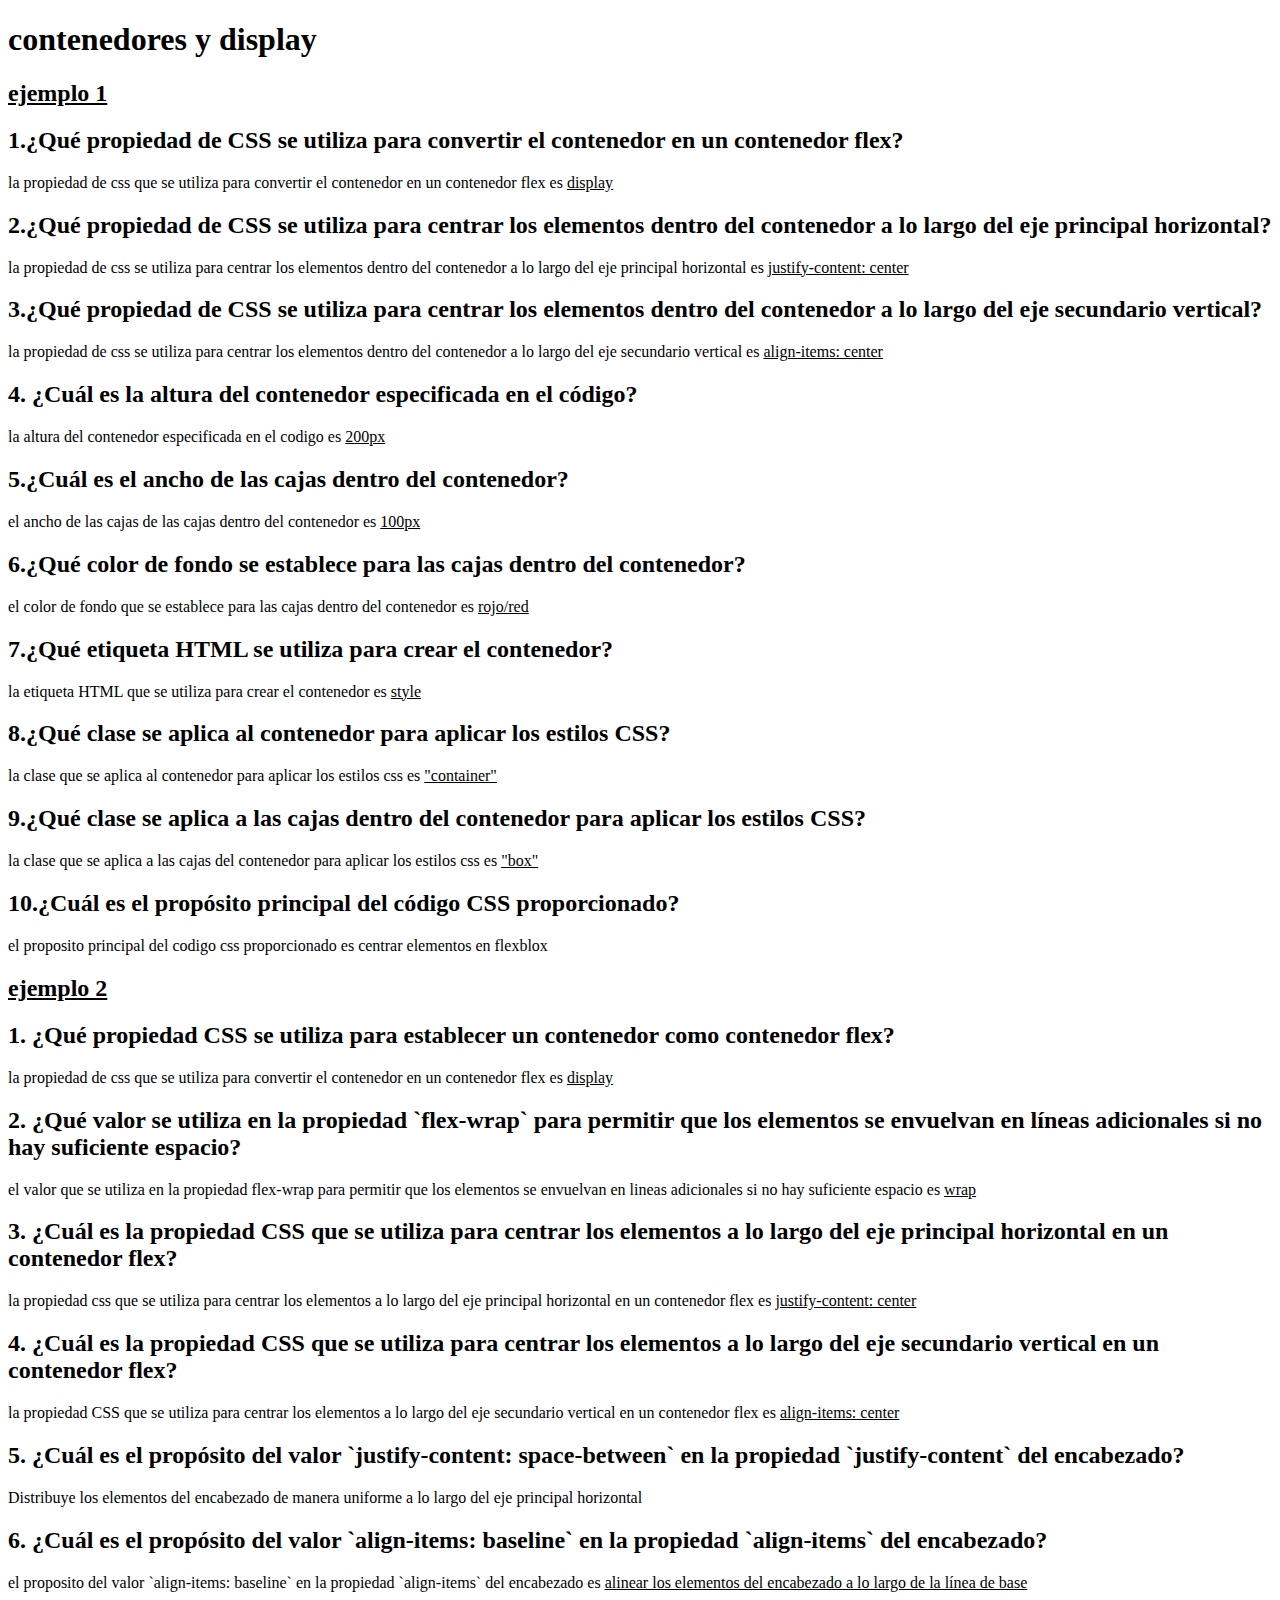
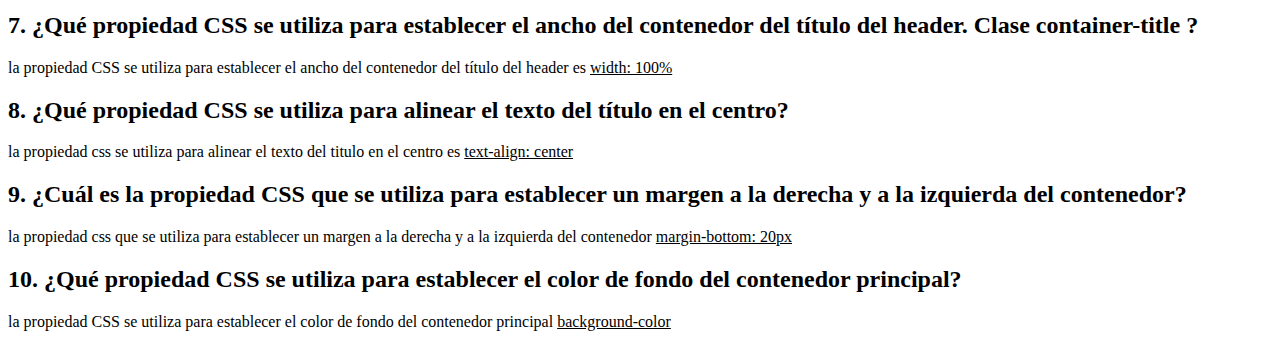
<file: index.html>
<!DOCTYPE html>
<html lang="en">
<head>
    <meta charset="UTF-8">
    <meta name="viewport" content="width=device-width, initial-scale=1.0">
    <title>preguntas</title>
</head>
<body>
    <h1>contenedores y display</h1>
    <h2><u>ejemplo 1</u></h2>
    <h2>1.¿Qué propiedad de CSS se utiliza para convertir el contenedor en un contenedor flex?</h2>
    <p>la propiedad de css que se utiliza para convertir el contenedor en un contenedor flex es <u>display</u></p>
    <h2>2.¿Qué propiedad de CSS se utiliza para centrar los elementos dentro del contenedor a lo largo del eje principal horizontal?</h2>
    <p>la propiedad de css se utiliza para centrar los elementos dentro del contenedor a lo largo del eje principal horizontal es <u>justify-content: center</u></p>
    <h2>3.¿Qué propiedad de CSS se utiliza para centrar los elementos dentro del contenedor a lo largo del eje secundario vertical?</h2>
    <p>la propiedad de css se utiliza para centrar los elementos dentro del contenedor a lo largo del eje secundario vertical es <u>align-items: center</u></p>
    <h2>4. ¿Cuál es la altura del contenedor especificada en el código?</h2>
    <p>la altura del contenedor especificada en el codigo es <u>200px</u></p>
    <h2>5.¿Cuál es el ancho de las cajas dentro del contenedor?</h2>
    <p>el ancho de las cajas de las cajas dentro del contenedor es <u>100px</u></p>
    <h2>6.¿Qué color de fondo se establece para las cajas dentro del contenedor?</h2>
    <p>el color de fondo que se establece para las cajas dentro del contenedor es <u>rojo/red</u></p>
    <h2>7.¿Qué etiqueta HTML se utiliza para crear el contenedor?</h2>
    <p>la etiqueta HTML que se utiliza para crear el contenedor es <u>style</u></p>
    <h2>8.¿Qué clase se aplica al contenedor para aplicar los estilos CSS?</h2>
    <p>la clase que se aplica al contenedor para aplicar los estilos css es <u>"container"</u></p>
    <h2>9.¿Qué clase se aplica a las cajas dentro del contenedor para aplicar los estilos CSS?</h2>
    <p>la clase que se aplica a las cajas del contenedor para aplicar los estilos css es <u>"box"</u> </p>
    <h2>10.¿Cuál es el propósito principal del código CSS proporcionado?</h2>
    <p>el proposito principal del codigo css proporcionado es centrar elementos en flexblox </p>

    <h2><u>ejemplo 2</u></h2>
    <h2>1. ¿Qué propiedad CSS se utiliza para establecer un contenedor como contenedor flex?</h2>
    <p>la propiedad de css que se utiliza para convertir el contenedor en un contenedor flex es <u>display</u></p>
    <h2>2. ¿Qué valor se utiliza en la propiedad `flex-wrap` para permitir que los elementos se envuelvan en líneas adicionales si no hay suficiente espacio?</h2>
    <p>el valor que se utiliza en la propiedad flex-wrap para permitir que los elementos se envuelvan en lineas adicionales si no hay suficiente espacio es <u>wrap</u></p>
   <h2>3. ¿Cuál es la propiedad CSS que se utiliza para centrar los elementos a lo largo del eje principal horizontal en un contenedor flex?</h2>
   <p>la propiedad css que se utiliza para centrar los elementos a lo largo del eje principal horizontal en un contenedor flex es <u>justify-content: center</u></p>
   <h2>4. ¿Cuál es la propiedad CSS que se utiliza para centrar los elementos a lo largo del eje secundario vertical en un contenedor flex?</h2>
   <p>la propiedad CSS que se utiliza para centrar los elementos a lo largo del eje secundario vertical en un contenedor flex es <u> align-items: center</u></p>
   <h2>5. ¿Cuál es el propósito del valor `justify-content: space-between` en la propiedad `justify-content` del encabezado?</h2>
   <p>Distribuye los elementos del encabezado de manera uniforme a lo largo del eje principal horizontal</p>
   <h2>6. ¿Cuál es el propósito del valor `align-items: baseline` en la propiedad `align-items` del encabezado?</h2>
    <p>el proposito del valor `align-items: baseline` en la propiedad `align-items` del encabezado es <u>alinear los elementos del encabezado a lo largo de la línea de base</u></p>
    <h2>7. ¿Qué propiedad CSS se utiliza para establecer el ancho del contenedor del título del header. Clase container-title ?</h2>
    <p>la propiedad CSS se utiliza para establecer el ancho del contenedor del título del header es  <u>width: 100%</u></p>
    <h2>8. ¿Qué propiedad CSS se utiliza para alinear el texto del título en el centro?</h2>
    <p>la propiedad css se utiliza para alinear el texto del titulo en el centro es <u>text-align: center</u></p>
    <h2>9. ¿Cuál es la propiedad CSS que se utiliza para establecer un margen a la derecha y a la izquierda del contenedor?</h2>
    <p> la propiedad css que se utiliza para establecer un margen a la derecha y a la izquierda del contenedor <u>margin-bottom: 20px</u></p>
    <h2>10. ¿Qué propiedad CSS se utiliza para establecer el color de fondo del contenedor principal?</h2>
    <p>la propiedad CSS se utiliza para establecer el color de fondo del contenedor principal <u>background-color</u></p>

</body>
</html>
</file>
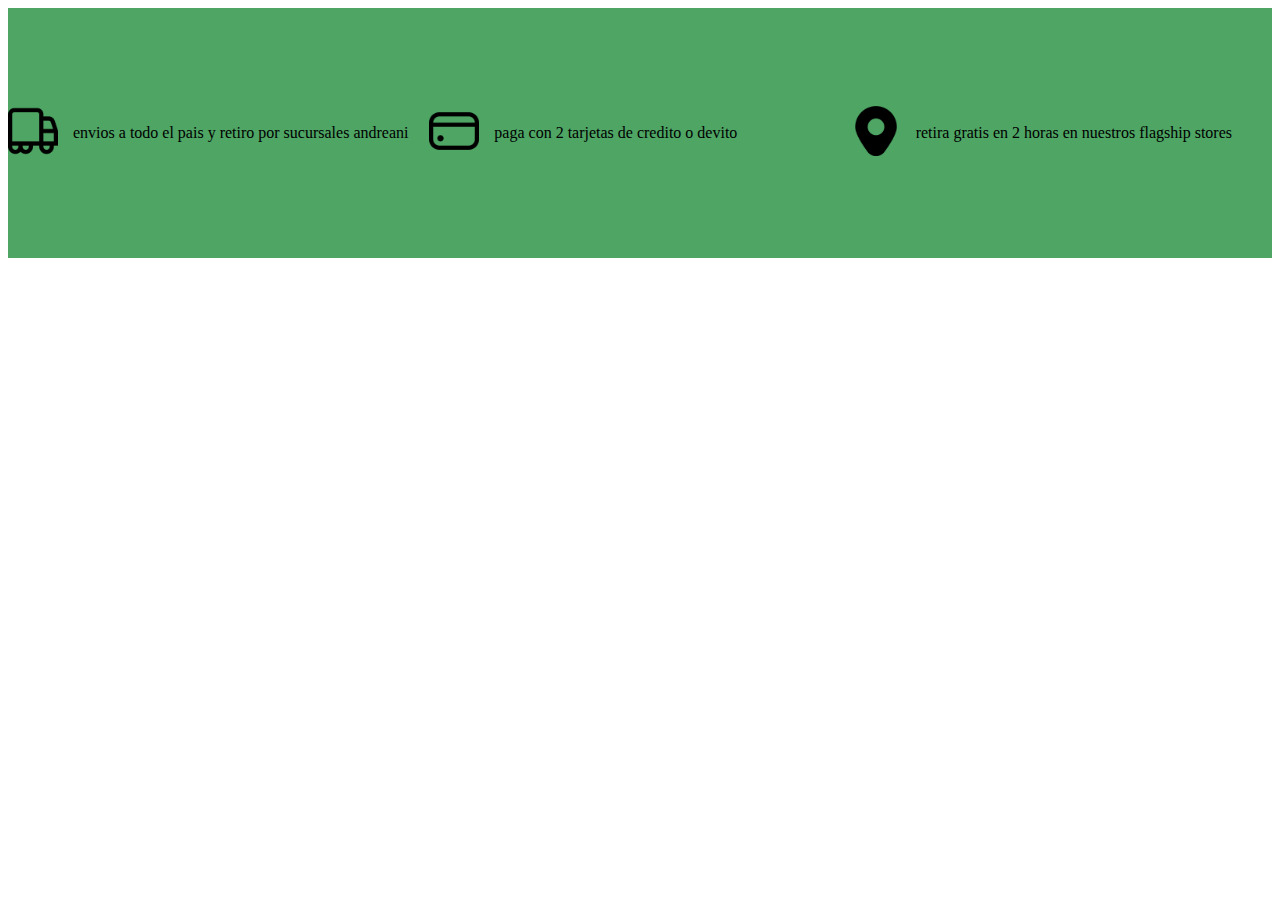
<file: actividad1A-nike/index.html>
<!DOCTYPE html>
<html lang="en">
<head>
    <meta charset="UTF-8">
    <meta name="viewport" content="width=device-width, initial-scale=1.0">
    <title>nike</title>

    <link rel="stylesheet" href="estilo.css">
</head>
<body>
    <div class="container"> 
        <div class="box">
            <div class="img">
                <img src=".//img/truck-moving.png" alt="camion" width="50px">
            </div>
           
            <div class="text">
            envios a todo el pais y retiro por sucursales andreani
            </div>
        </div>
        <div class="box">
            <div class="img">
           <img src="./img/credit-card(1).png" alt="tarjeta de credito" width="50px">
            </div>
            <div class="text">
                paga con 2 tarjetas de credito o devito
            </div>
        </div>
        <div class="box">
            <div class="img">
           <img src="./img/marker.png" alt="GPS" width="50px">
            </div>
            <div class="text">
                retira gratis en 2 horas en nuestros flagship stores 
            </div>
        </div>
    </div>
   
</body>
</html>
</file>
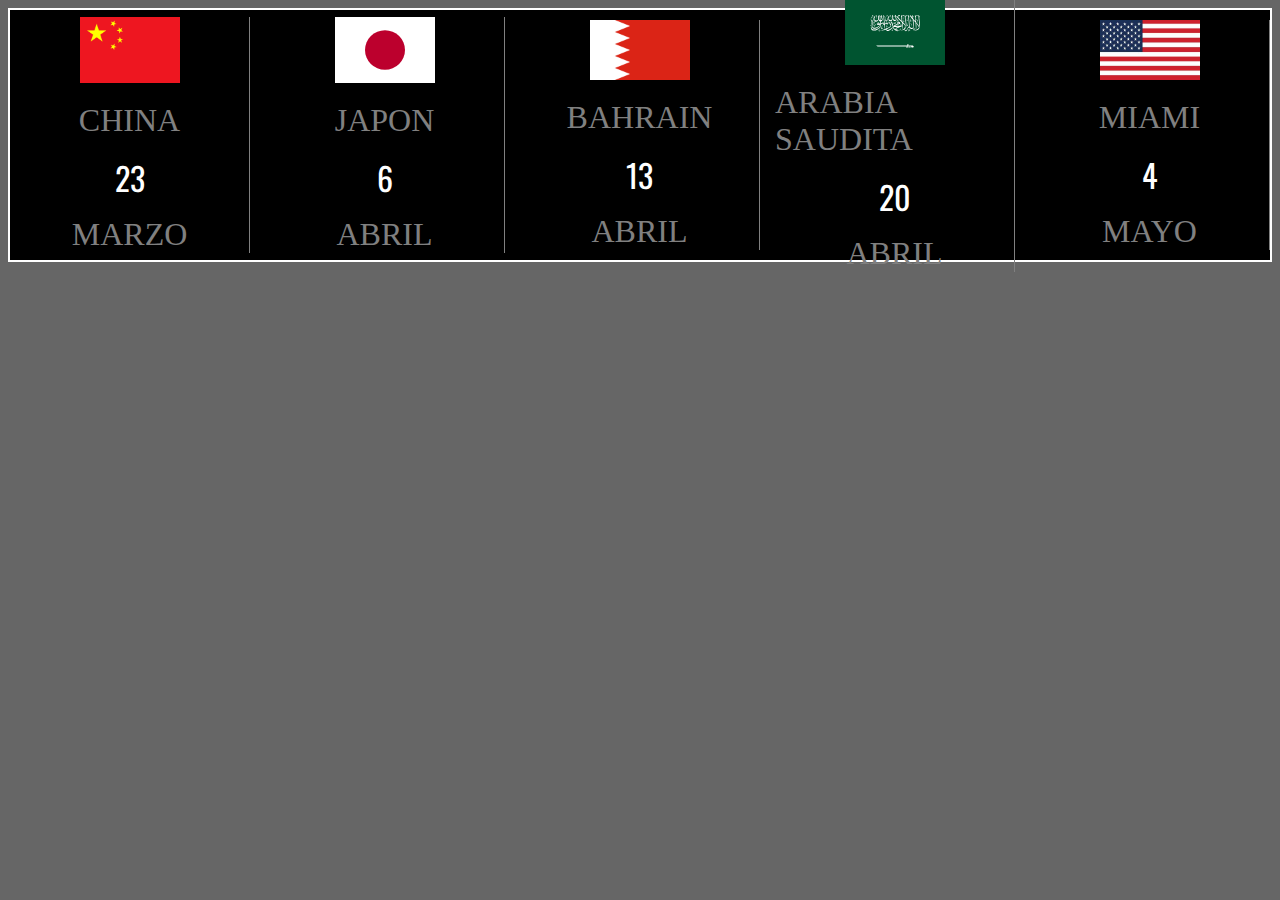
<file: actividad3.flexboxpaises/index.html>
<!DOCTYPE html>
<html lang="en">

<head>
    <meta charset="UTF-8">
    <meta name="viewport" content="width=device-width, initial-scale=1.0">
    <title>paises</title>

    <link rel="stylesheet" href="estilos.css">
    <link rel="preconnect" href="https://fonts.googleapis.com">
<link rel="preconnect" href="https://fonts.gstatic.com" crossorigin>
<link href="https://fonts.googleapis.com/css2?family=Oswald:wght@200..700&display=swap" rel="stylesheet">
</head>

<body>
    <div class="container">
        <div class="box">
            <div class="img">
                <img src="./img/Flag_of_the_People's_Republic_of_China.svg.png" alt="china" width="100">
            </div>
            <div class="text">
                CHINA
            </div>
            <div class="numero">
                23
            </div>
            <div class="mes">
                MARZO
            </div>
        </div>


        <div class="box">
            <div class="img">
                <img src="./img/Flag_of_Japan.svg" alt="japon" width="100">
            </div>
            <div class="text">
                JAPON
            </div>
            <div class="numero">
                6
            </div>
            <div class="mes">
                ABRIL
            </div>
        </div>


        <div class="box">
            <div class="img">
                <img src="./img/Flag_of_Bahrain.svg.png" alt="bahrian" width="100">
            </div>
            <div class="text">
                BAHRAIN
            </div>
            <div class="numero">
                13
            </div>
            <div class="mes">
                ABRIL
            </div>
        </div>


        <div class="box">
            <div class="img">
                <img src="./img/Flag_of_Saudi_Arabia.svg" alt="arabia saudita" width="100">
            </div>
            <div class="text">
                ARABIA SAUDITA
            </div>
            <div class="numero">
                20
            </div>
            <div class="mes">
                ABRIL
            </div>
        </div>


        <div class="box">
            <div class="img">
                <img src="./img/estados unidos.jpg" alt="miami" width="100">
            </div>
            <div class="text">
                MIAMI
            </div>
            <div class="numero">
                4
            </div>
            <div class="mes">
                MAYO
            </div>
        </div>

    </div>



</body>

</html>
</file>
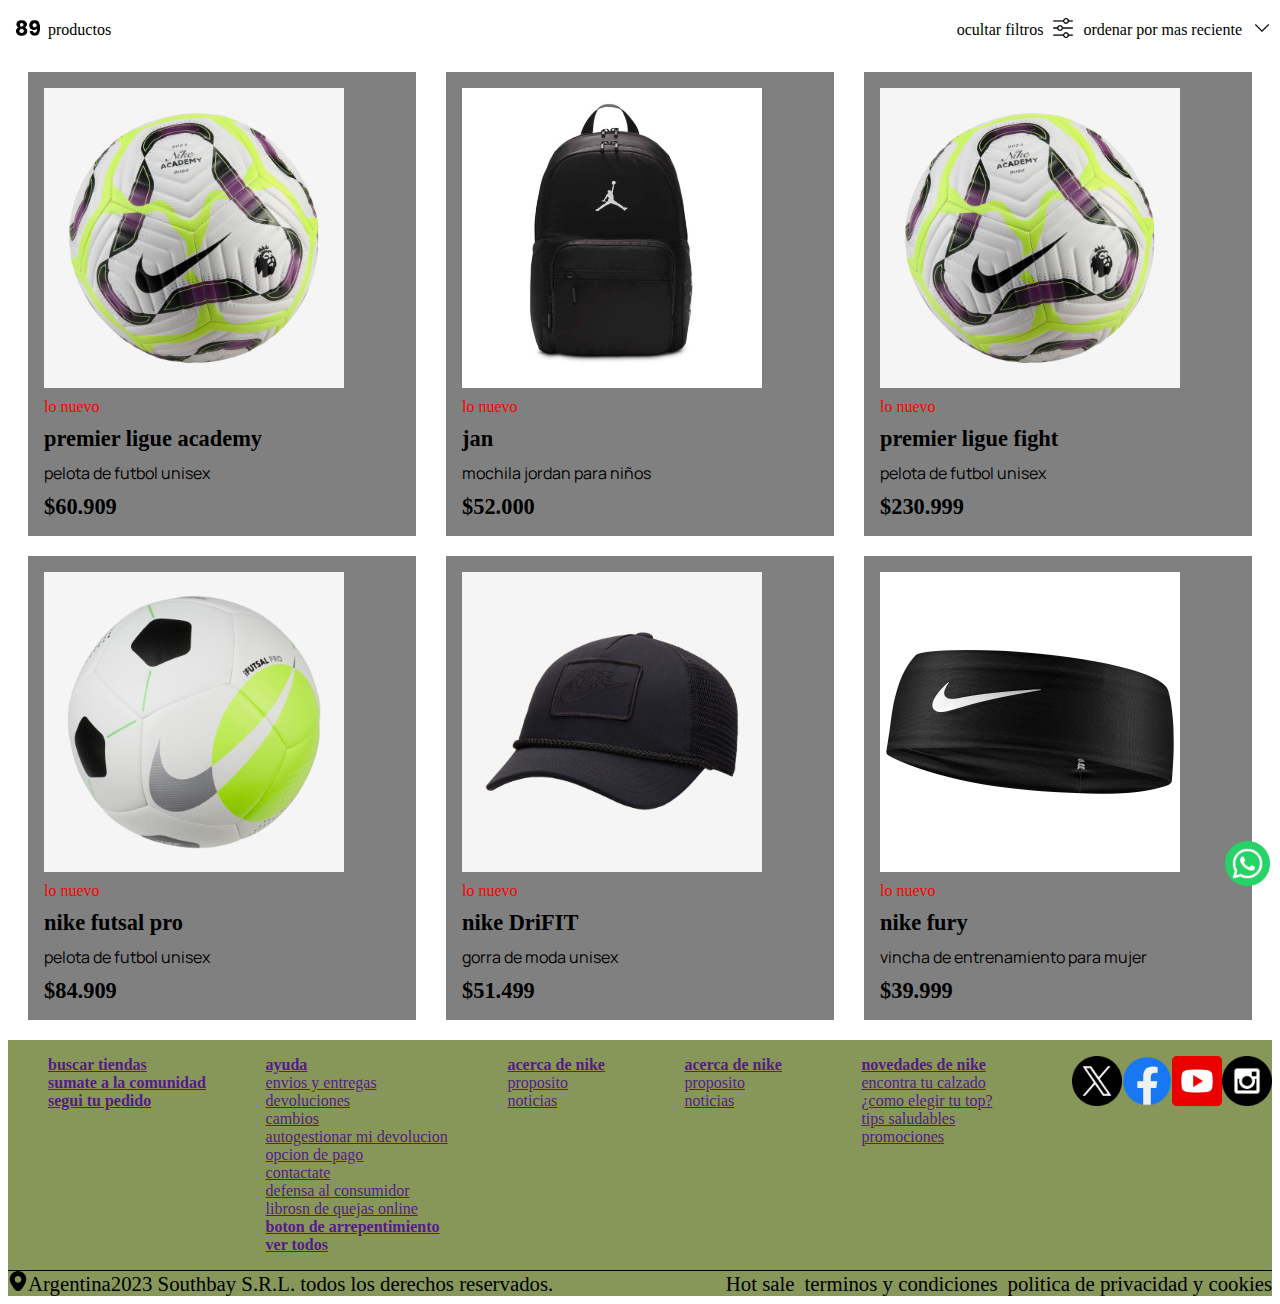
<file: actividad-nike.html>
<!DOCTYPE html>
<html lang="en">

<head>
    <meta charset="UTF-8">
    <meta name="viewport" content="width=device-width, initial-scale=1.0">
    <title>Actividad nike</title>
    <link rel="stylesheet" href="estilos-nike.css">
    <link rel="preconnect" href="https://fonts.googleapis.com">
    <link rel="preconnect" href="https://fonts.gstatic.com" crossorigin>
    <link href="https://fonts.googleapis.com/css2?family=Manrope:wght@200..800&display=swap" rel="stylesheet">
</head>

<body>
    <main>
        <div class="sup">
            <div class="izq">
                <div><img src="./assets/89.png" width="40px" alt=""></div>
                <div>productos</div>
            </div>
            <div class="der">
                <div>ocultar filtros</div>
                <div><img src="./assets/filter.png" width="20px" alt=""></div>
                <div>ordenar por mas reciente</div>
                <div><img src="./assets/down-arrow.png" width="20px" alt=""></div>
            </div>
        </div>

        <section class="container">
            <div class="box">
                <div class="img">
                    <img src="./assets/FZ2976_100_A_PREM.jpg" width="300px" alt="">
                </div>
                <div class="nuevo">lo nuevo</div>
                <div class="nombre">premier ligue academy</div>
                <div class="info">pelota de futbol unisex</div>
                <div class="precio">$60.909</div>
            </div>
            <div class="box">
                <div class="img">
                    <img src="./assets/mochilaniño.jpg" width="300px" alt="">
                </div>
                <div class="nuevo">lo nuevo</div>
                <div class="nombre">jan</div>
                <div class="info">mochila jordan para niños</div>
                <div class="precio">$52.000</div>
            </div>
            <div class="box">
                <div class="img">
                    <img src="./assets/FZ2976_100_A_PREM.jpg" width="300px" alt="">
                </div>
                <div class="nuevo">lo nuevo</div>
                <div class="nombre">premier ligue fight</div>
                <div class="info">pelota de futbol unisex</div>
                <div class="precio">$230.999</div>
            </div>
            <div class="box">
                <div class="img">
                    <img src="./assets/futsal.jpg" width="300px" alt="">
                </div>
                <div class="nuevo">lo nuevo</div>
                <div class="nombre">nike futsal pro</div>
                <div class="info">pelota de futbol unisex</div>
                <div class="precio">$84.909</div>
            </div>
            <div class="box">
                <div class="img">
                    <img src="./assets/gorra.jpg" width="300px" alt="">
                </div>
                <div class="nuevo">lo nuevo</div>
                <div class="nombre">nike DriFIT</div>
                <div class="info">gorra de moda unisex</div>
                <div class="precio">$51.499</div>
            </div>
            <div class="box">
                <div class="img">
                    <img src="./assets/cinta.webp" width="300px" alt="">
                </div>
                <div class="nuevo">lo nuevo</div>
                <div class="nombre">nike fury</div>
                <div class="info">vincha de entrenamiento para mujer</div>
                <div class="precio">$39.999</div>
            </div>

        </section>
    </main>

    <footer>
        <div class="containerbelow">
            <div class="fila1">
                <div class="columna1">
                    <ul>
                        <li id="separador"><a href=""><strong>buscar tiendas</strong></a> </li>
                        <li id="separador"><a href=""><strong>sumate a la comunidad</strong></a> </li>
                        <li id="separador"><a href=""><strong>segui tu pedido</strong></a> </li>
                    </ul>
                </div>
                <div class="columna2">
                    <ul>
                        <li id="separador"><a href=""><strong>ayuda</strong></a> </li>
                        <li> <a href=""> envios y entregas </li>
                        <li> <a href=""> devoluciones </li>
                        <li> <a href=""> cambios </li>
                        <li> <a href=""> autogestionar mi devolucion </li>
                        <li> <a href=""> opcion de pago </li>
                        <li> <a href=""> contactate </li>
                        <li> <a href=""> defensa al consumidor </li>
                        <li> <a href=""> librosn de quejas online </li>
                        <li id="separador"><a href=""><strong>boton de arrepentimiento</strong></a> </li>
                        <li id="separador"><a href=""><strong>ver todos</strong></a> </li>
                    </ul>
                </div>
                <div class="columna3">
                    <ul>
                        <li id="separador"><a href=""><strong>acerca de nike</strong></a> </li>
                        <li> <a href=""> proposito </li>
                        <li> <a href=""> noticias </li>
                    </ul>
                </div>
                <div class="columna4">
                    <ul>
                        <li id="separador"><a href=""><strong>acerca de nike</strong></a> </li>
                        <li> <a href=""> proposito </li>
                        <li> <a href=""> noticias </li>
                    </ul>
                </div>
                <div>
                    <ul>
                        <li id="separador"><a href=""><strong>novedades de nike</strong></a> </li>
                        <li> <a href=""> encontra tu calzado </li>
                        <li> <a href=""> ¿como elegir tu top? </li>
                        <li> <a href=""> tips saludables </li>
                        <li> <a href=""> promociones </li>
                    </ul>
                </div>
                <div class="img">
                    <ul class="redes">
                        <li><a href="" target="_blank"><img src="./assets/twitter(1).png" alt="" width="50px"></a> </li>
                        <li><a href="" target="_blank"><img src="./assets/communication.png" alt="" width="50px"></a>
                        </li>
                        <li><a href="" target="_blank"><img src="./assets/youtube(3).png" alt="" width="50px"></a></li>
                        <li><a href="" target="_blank"><img src="./assets/social(1).png" alt="" width="50px"></a></li>
                    </ul>
                </div>
            </div>
            <div class="fila2">


                <div class="izq">
                    <div><img src="./assets/marker.png" width="20px" alt=""></div>
                    <div>Argentina</div>
                    <div>2023 Southbay S.R.L. todos los derechos reservados.</div>
                </div>
                <div class="der">
                    <div>Hot sale</div>
                    <div>terminos y condiciones</div>
                    <div>politica de privacidad y cookies</div>
                </div>
            </div>
        </div>
        <div class="box2">
        <a href=""><img src="./assets/social(2).png" alt="" width="45px"></a>
        </div>
    </footer>
</body>

</html>
</file>
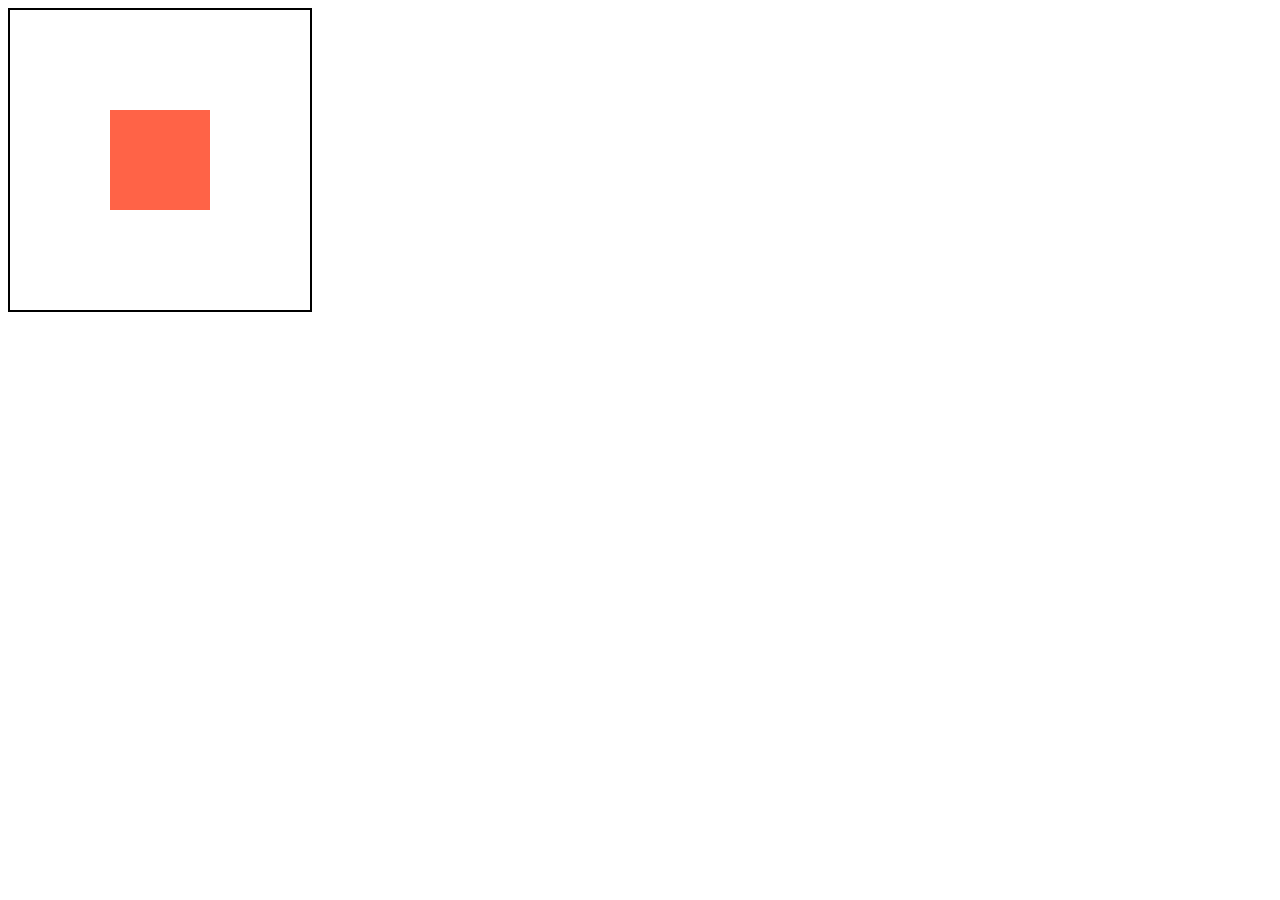
<file: actividad2-flexbox.html>
<!DOCTYPE html>
<html lang="es">
<head>
	<style>
    	.contenedor {
            display: flex;
            justify-content: center;
            align-items: center;
        	width: 300px;
        	height: 300px;
        	border: 2px solid black;
        	/* ¡Agrega Flexbox */
    	}
    	.caja {
        	width: 100px;
        	height: 100px;
        	background: tomato;
    	}
	</style>
</head>
<body>
	<div class="contenedor">
    		<div class="caja"></div>
	</div>
</body>
</html>
</file>
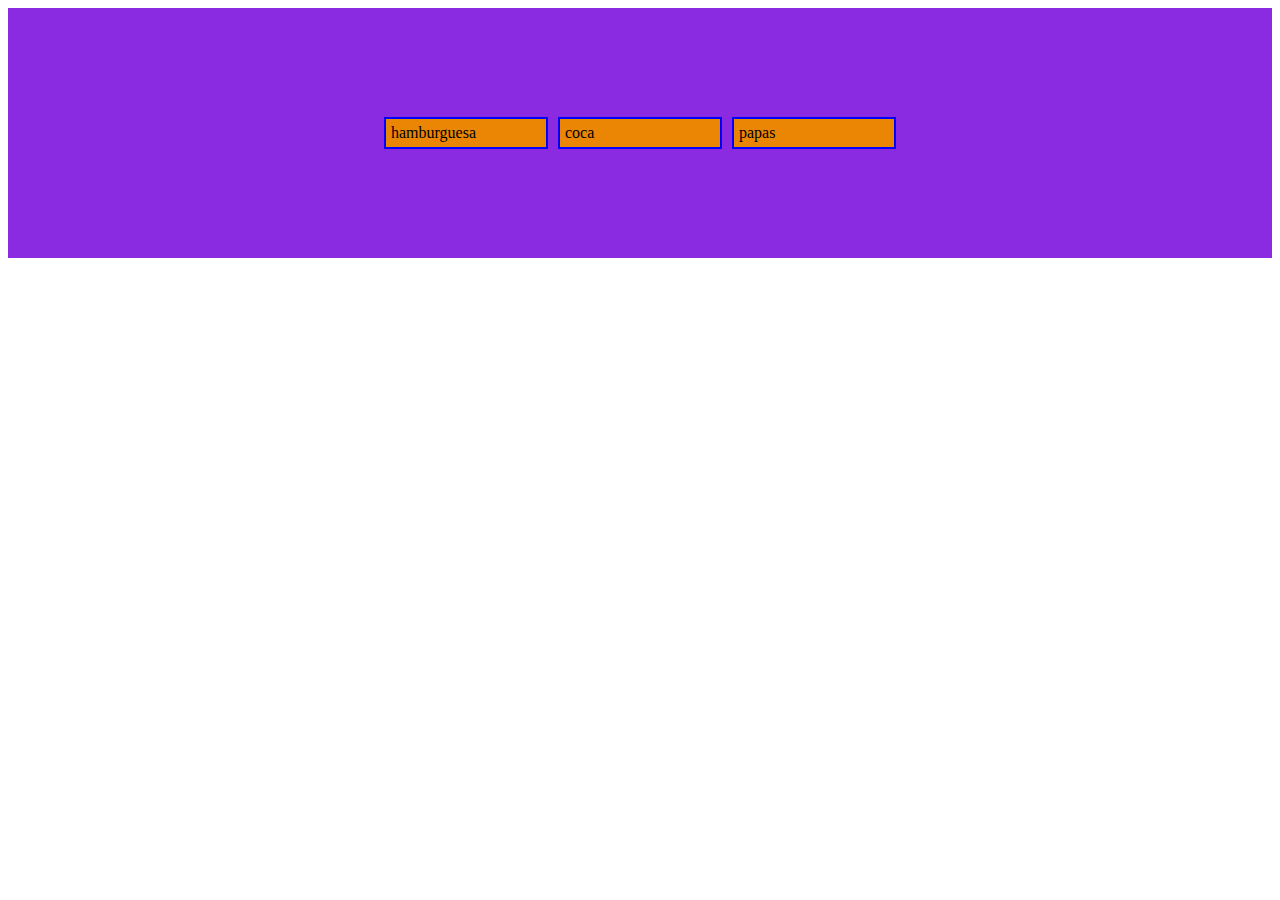
<file: indexflex-box.html>
<!DOCTYPE html>
<html lang="en">

<head>
    <meta charset="UTF-8">
    <meta name="viewport" content="width=device-width, initial-scale=1.0">
    <title>flexblox</title>
    <style>
        .container {
            display: flex;
            /* se aplica la propiedad display al contenedor para que sea flex, es decir, que los elementos se alinean en una sola fila*/
            flex-direction: row; /*--cambia la direccion entre row/fila y colum/columna*/
            justify-content: center;
            /*es la forma que se distribuye los items a lo largo del eje pricipal. valores: 
            center
            flex end
            flex start
            space.beetween / space- around*/
            height: 250px;
            background-color: blueviolet;
            align-items:center ; /*controla la alineacion de los items en el eje secundario*/
            gap: 10px; /*define el espacio entre los items flex dentro del contenedor*/
            order: 1;
        }

        .item {
    background-color: rgb(235, 134, 4);
    width: 150px;
    border: 2px solid blue;
    padding: 5px;
        }
        
    </style>
</head>

<body>
    <!-- flexbox e sun modelo de diseño de css-->
    <div class="container">
        <div class="item">hamburguesa </div>
        <div class="item">coca</div>
        <div class="item">papas</div>
    </div>
</body>

</html>
</file>
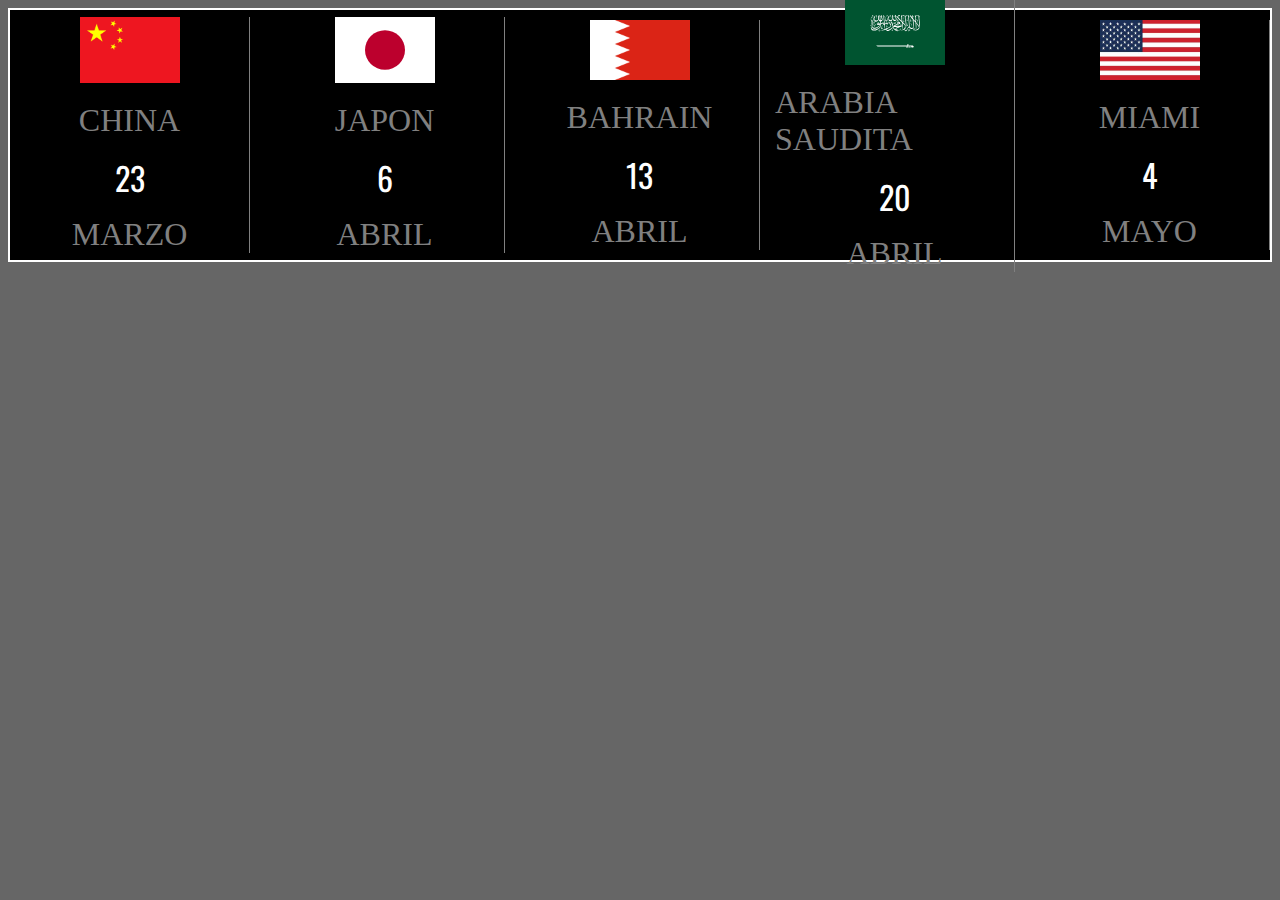
<file: indexx.html>
<!DOCTYPE html>
<html lang="en">

<head>
    <meta charset="UTF-8">
    <meta name="viewport" content="width=device-width, initial-scale=1.0">
    <title>paises</title>

    <link rel="stylesheet" href="estilos.css">
    <link rel="preconnect" href="https://fonts.googleapis.com">
    <link rel="preconnect" href="https://fonts.gstatic.com" crossorigin>
    <link href="https://fonts.googleapis.com/css2?family=Oswald:wght@200..700&display=swap" rel="stylesheet">
</head>

<body>
    <div class="container">
        <div class="box">
            <div class="img">
                <img src="./assets/Flag_of_the_People's_Republic_of_China.svg.png" alt="china" width="100">
            </div>
            <div class="text">
                CHINA
            </div>
            <div class="numero">
                23
            </div>
            <div class="mes">
                MARZO
            </div>
        </div>


        <div class="box">
            <div class="img">
                <img src="./assets/Flag_of_Japan.svg" alt="japon" width="100">
            </div>
            <div class="text">
                JAPON
            </div>
            <div class="numero">
                6
            </div>
            <div class="mes">
                ABRIL
            </div>
        </div>


        <div class="box">
            <div class="img">
                <img src="./assets/Flag_of_Bahrain.svg.png" alt="bahrian" width="100">
            </div>
            <div class="text">
                BAHRAIN
            </div>
            <div class="numero">
                13
            </div>
            <div class="mes">
                ABRIL
            </div>
        </div>


        <div class="box">
            <div class="img">
                <img src="./assets/Flag_of_Saudi_Arabia.svg" alt="arabia saudita" width="100">
            </div>
            <div class="text">
                ARABIA SAUDITA
            </div>
            <div class="numero">
                20
            </div>
            <div class="mes">
                ABRIL
            </div>
        </div>


        <div class="box">
            <div class="img">
                <img src="./assets/estados unidos.jpg" alt="miami" width="100">
            </div>
            <div class="text">
                MIAMI
            </div>
            <div class="numero">
                4
            </div>
            <div class="mes">
                MAYO
            </div>
        </div>

    </div>



</body>

</html>
</file>
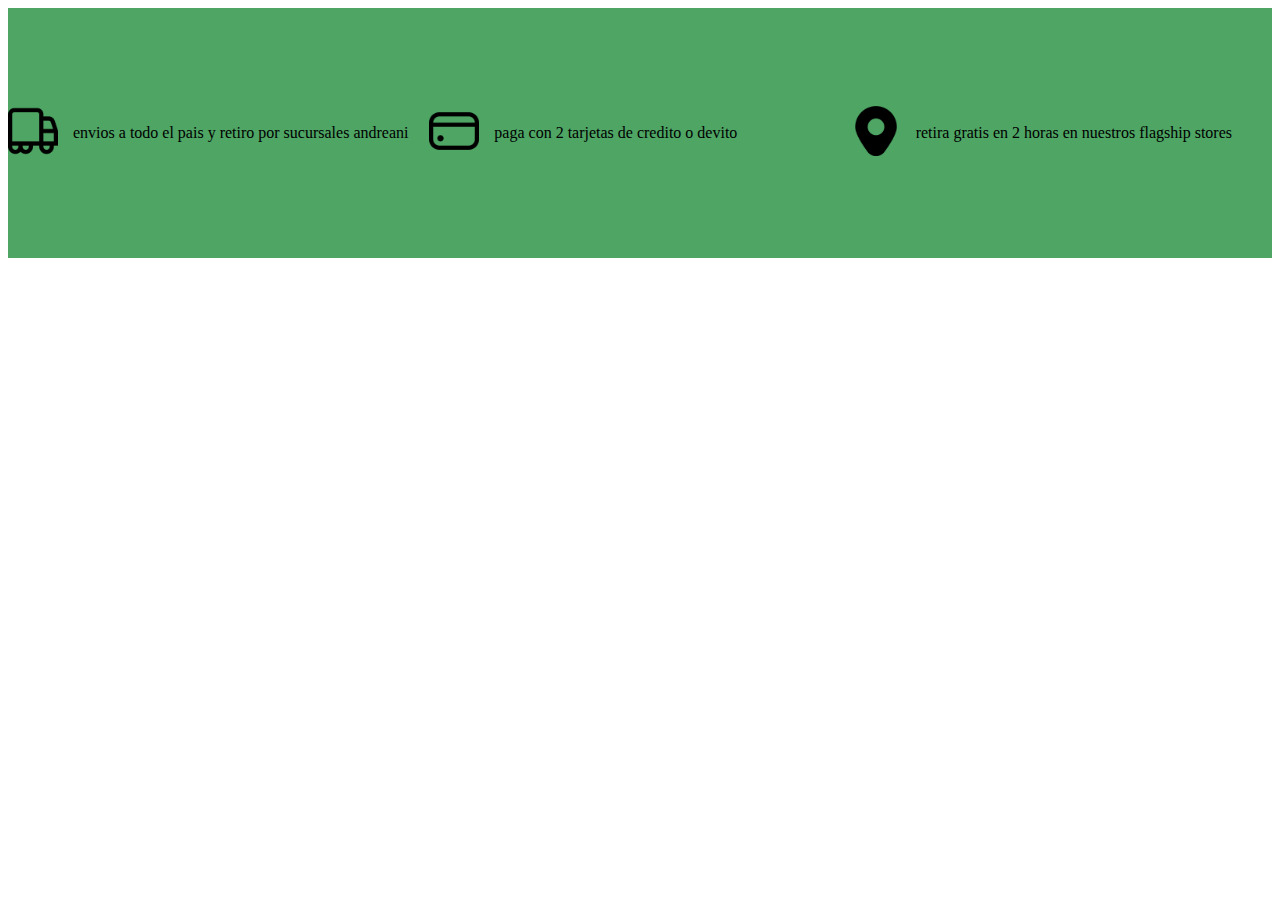
<file: indexxx.html>
<!DOCTYPE html>
<html lang="en">
<head>
    <meta charset="UTF-8">
    <meta name="viewport" content="width=device-width, initial-scale=1.0">
    <title>nike</title>

    <link rel="stylesheet" href="estilo.css">
</head>
<body>
    <div class="container"> 
        <div class="box">
            <div class="img">
                <img src="./assets/truck-moving.png" alt="camion" width="50px">
            </div>
           
            <div class="text">
            envios a todo el pais y retiro por sucursales andreani
            </div>
        </div>
        <div class="box">
            <div class="img">
           <img src="./assets/credit-card(1).png" alt="tarjeta de credito" width="50px">
            </div>
            <div class="text">
                paga con 2 tarjetas de credito o devito
            </div>
        </div>
        <div class="box">
            <div class="img">
           <img src="./assets/marker.png" alt="GPS" width="50px">
            </div>
            <div class="text">
                retira gratis en 2 horas en nuestros flagship stores 
            </div>
        </div>
    </div>
   
</body>
</html>
</file>
<file: actividad1A-nike/estilo.css>
.body {
    background-color: #ffffff;
    margin: 0;
    padding: 0
}
.container {
        display: flex;
        flex-direction: row; 
        justify-content: center;
        height: 250px;
        background-color: rgb(78, 165, 100);
        align-items:center ; 

}
.box {
    display: flex;
    align-items: center;
    flex-direction: row;
    width: 500px;
    gap: 15px;
}
</file>
<file: actividad3.flexboxpaises/estilos.css>
body {
    background-color: #666666;
}

.container {
    display: flex;
    flex-direction: row;
    justify-content: space-around;
    height: 250px;
    background-color: rgb(0, 0, 0);
    align-items: center;
    border: 2px solid rgb(255, 255, 255);
    gap: 15px;


}

.box {
    display: flex;
    align-items: center;
    flex-direction: column;
    width: 500px;
    gap: 15px;
    border-right: 1px solid gray;
    
   
}

.text {
    font-size: xx-large;
    color: gray;
    
}

.numero {
    font-size: xx-large;
    color: rgb(255, 255, 255);
    font-family: "Oswald", sans-serif;
    font-optical-sizing: auto;
    font-weight: <weight>;
    font-style: normal;
}

.mes {
    font-size: xx-large;
    color: gray;
}
</file>
<file: estilos-nike.css>
.sup{
background-color: rgb(255, 255, 255);
justify-content: space-between;
display: flex;
}

.der{
display: flex;
align-items: center;
flex-direction: row;
justify-content: right;
gap: 10px;
}

.izq{
    display: flex;
    align-items: center;
    flex-direction: row;
    justify-content: left;
}

.container{
    display: flex;
    justify-content: space-between;
    gap: 20px;
    padding: 20px;
    flex-wrap: wrap;
}

.box{
    display: flex;
    background-color: gray;
    flex-direction: column;
    text-align: center;
    gap: 10px;
    padding: 15px;
    border: 1px solid gray;
    box-sizing: border-box;
    width: calc(33.333% - 20px);
}
.img{
   border: 5px; 
}

.nuevo{
    color: red;
    justify-content: left;
    text-align: start;
}

.nombre{
    text-align: start;
    font-weight: 900;
    font-size: 1.4em;
    
}

.info{
    text-align: start;
    font-family: "Manrope", sans-serif;
}

.precio{
    text-align: start;
    font-weight: 900;
    font-size: 1.4em;

}

.containerbelow{
    display: flex;
    flex-direction: column;
    align-items: start;
    background-color: #87975a;
    
}



.fila1{
    display: flex;
    flex-direction: row;
    width: 100%;
    justify-content: space-between;

}

.fila2{

   display: flex;
   flex-direction: row;
   width: 100%;
   border-top: #000 solid 1px;
   font-size: 1.3em;
  justify-content: space-between;
}
 .img{
    display: flex;
    flex-direction: row;
   justify-content: space-between;
 }

.redes{
    display: flex;
    list-style: none;
}
ul{
    list-style: none;
}
.box2{
    position: fixed;
    bottom: 10px;
    right: 10px;
}
</file>
<file: estilos.css>
body {
    background-color: #666666;
}

.container {
    display: flex;
    flex-direction: row;
    justify-content: space-around;
    height: 250px;
    background-color: rgb(0, 0, 0);
    align-items: center;
    border: 2px solid rgb(255, 255, 255);
    gap: 15px;


}

.box {
    display: flex;
    align-items: center;
    flex-direction: column;
    width: 500px;
    gap: 15px;
    border-right: 1px solid gray;
    
   
}

.text {
    font-size: xx-large;
    color: gray;
    
}

.numero {
    font-size: xx-large;
    color: rgb(255, 255, 255);
    font-family: "Oswald", sans-serif;
    font-optical-sizing: auto;
    font-weight: <weight>;
    font-style: normal;
}

.mes {
    font-size: xx-large;
    color: gray;
}
</file>
<file: estilo.css>
.body {
    background-color: #ffffff;
    margin: 0;
    padding: 0
}
.container {
        display: flex;
        flex-direction: row; 
        justify-content: center;
        height: 250px;
        background-color: rgb(78, 165, 100);
        align-items:center ; 

}
.box {
    display: flex;
    align-items: center;
    flex-direction: row;
    width: 500px;
    gap: 15px;
}
</file>
